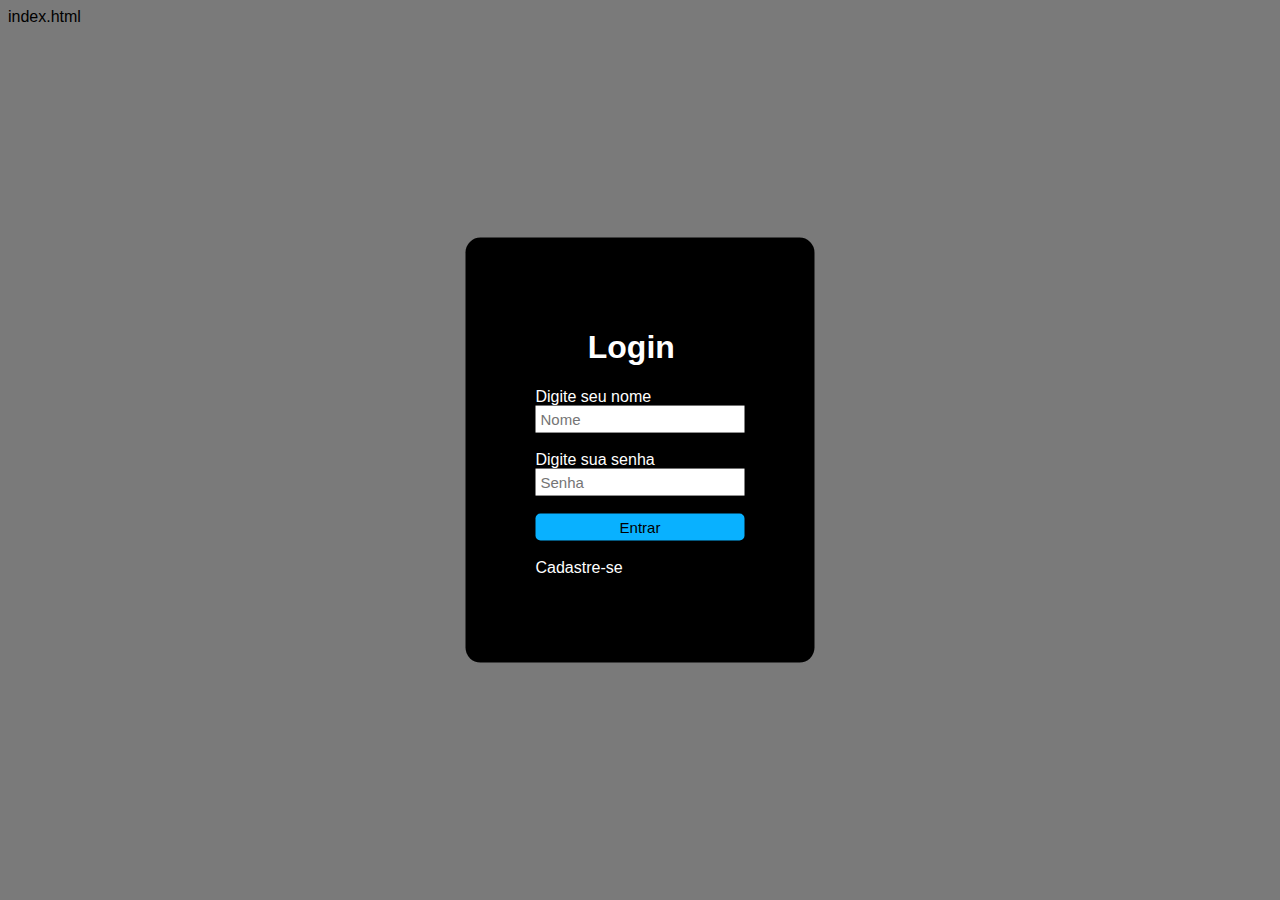
<file: index.html>
index.html
<!DOCTYPE html>
<html lang="pt-br">

<head>
    <meta charset="UTF-8">
    <meta http-equiv="X-UA-Compatible" content="IE=edge">
    <meta name="viewport" content="width=device-width, initial-scale=1.0">
    <title>Tela de login</title>
    <style>
        body {
            background-color: #7a7a7a;
            font-family: Arial, Helvetica, sans-serif;
            width: 0;
            padding: 0;
        }

        .containerLogin {
            position: absolute;
            background-color: #000000;
            top: 50%;
            left: 50%;
            transform: translate(-50%, -50%);
            padding: 70px;
            border-radius: 15px;
            color: white;

        }

        .tituloLogin {
            position: relative;
            top: 0px;
            left: 50%;
            transform: translate(-25%);
        }

        #name,
        #password {
            outline: none;
            border: none;
            padding: 5px;
            font-size: 15px;

        }

        .btnEntrar {
            background-color: #09b1ff;
            position: center;
            padding: 5px;
            border: none;
            width: 100%;
            border-radius: 5px;
            color: #000000;
            font-size: 15px;
            cursor: pointer;
        }

        .btnEntrar:hover {
            background-color: #ace2fc;
        }

        #linkCadastro {
            color: #ffffff;
            text-decoration: none;
        }
    </style>
</head>

<body>

    <div class="containerLogin">

        <h1 class="tituloLogin">Login</h1>

        <form action="">

            <label for="name">
                <span>Digite seu nome</span>
                <br>
                <input type="text" placeholder="Nome" id="name">
            </label>

            <br>
            <br>

            <label for="password">
                <span>Digite sua senha</span>
                <br>
                <input type="password" placeholder="Senha" id="password">
            </label>

            <br>
            <br>

            <button type="submit" class="btnEntrar">Entrar</button>
            <br>
            <br>
            <a href="file:///C:/Desktop/TUDO%20LUAN/TCC%20ESTACIO/projeto_tcc/html_css/tela%20de%20cadastro.html"
                id="linkCadastro">Cadastre-se </a>

        </form>
    </div>

</body>

</html>
</file>
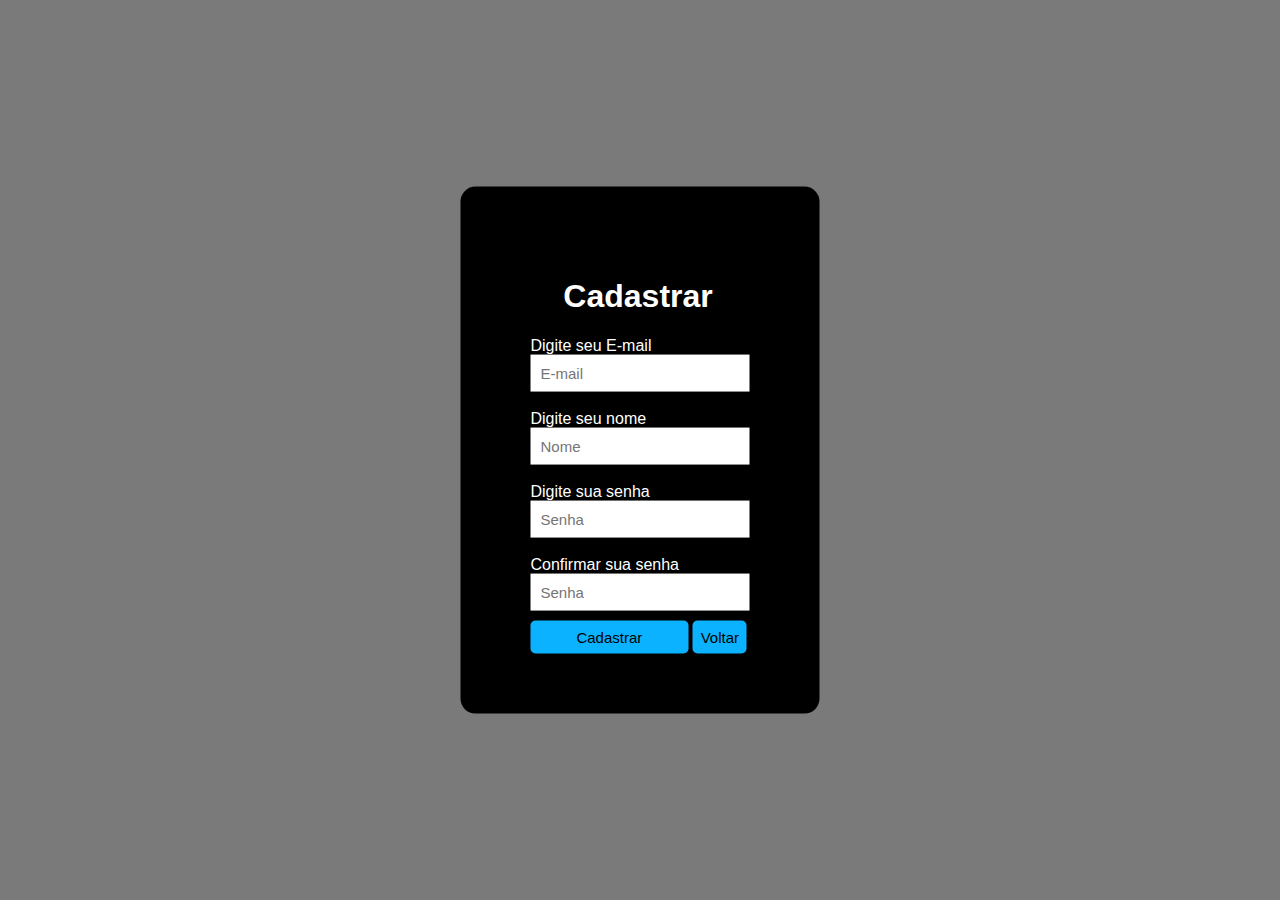
<file: tela de cadastro.html>
<!DOCTYPE html>
<html lang="pt-br">

<head>
    <meta charset="UTF-8">
    <meta http-equiv="X-UA-Compatible" content="IE=edge">
    <meta name="viewport" content="width=device-width, initial-scale=1.0">
    <title>Tela de Cadastro</title>
    <style>
        body {
            background-color: #7a7a7a;
            font-family: Arial, Helvetica, sans-serif;
            width: 0;
            padding: 0;
        }


        .cadastroContainer {
            position: absolute;
            background-color: #000000;
            top: 50%;
            left: 50%;
            transform: translate(-50%, -50%);
            padding: 70px;
            border-radius: 15px;
            color: white;
        }

        #tituloCadastro {
            position: relative;
            top: 0px;
            left: 15%;
        }

        #email,
        #nome,
        #password {
            outline: none;
            border: none;
            padding: 10px;
            font-size: 15px;

        }

        #botoes{
            background-color: #000000;
            position: relative;
            top: 10px;
            tab-size: 100%;
        }

        
        .btnCadastrar,.btnVoltar {
            position: relative;
            
            background-color: #0ab2ff;
            top: 0px;
            padding: 8px;
            border: none;
            width: 72%;
            border-radius: 5px;
            color: #000000;
            font-size: 15px;
            cursor: pointer;
            text-decoration: none;
        }

        .btnVoltar:hover,
        .btnCadastrar:hover {
            background-color: #ace2fc;
        }
    </style>
</head>

<body>
    <div class="cadastroContainer">

        <h1 id="tituloCadastro"> Cadastrar </h1>

        <label for="email">
            <span>Digite seu E-mail</span>
            <br>
            <input type="text" placeholder="E-mail" id="email">
        </label>
        <br>
        <br>
        <label for="nome">
            <span>Digite seu nome</span>
            <br>
            <input type="text" placeholder="Nome" id="nome">
        </label>
        <br>
        <br>
        <label for="password">
            <span>Digite sua senha</span>
            <br>
            <input type="password" placeholder="Senha" id="password">
        </label>
        <br>
        <br>
        <label for="password">
            <span>Confirmar sua senha</span>
            <br>
            <input type="password" placeholder="Senha" id="password">
        </label>
        <br>
        <div id="botoes">
            <button type="submit" class="btnCadastrar">Cadastrar</button>
            
            <a class="btnVoltar" href="file:///C:/Desktop/TUDO%20LUAN/TCC%20ESTACIO/projeto_tcc/html_css/index.html"
                type="button">Voltar</a>
        </div>

        </form>
    </div>


</body>

</html>
</file>
